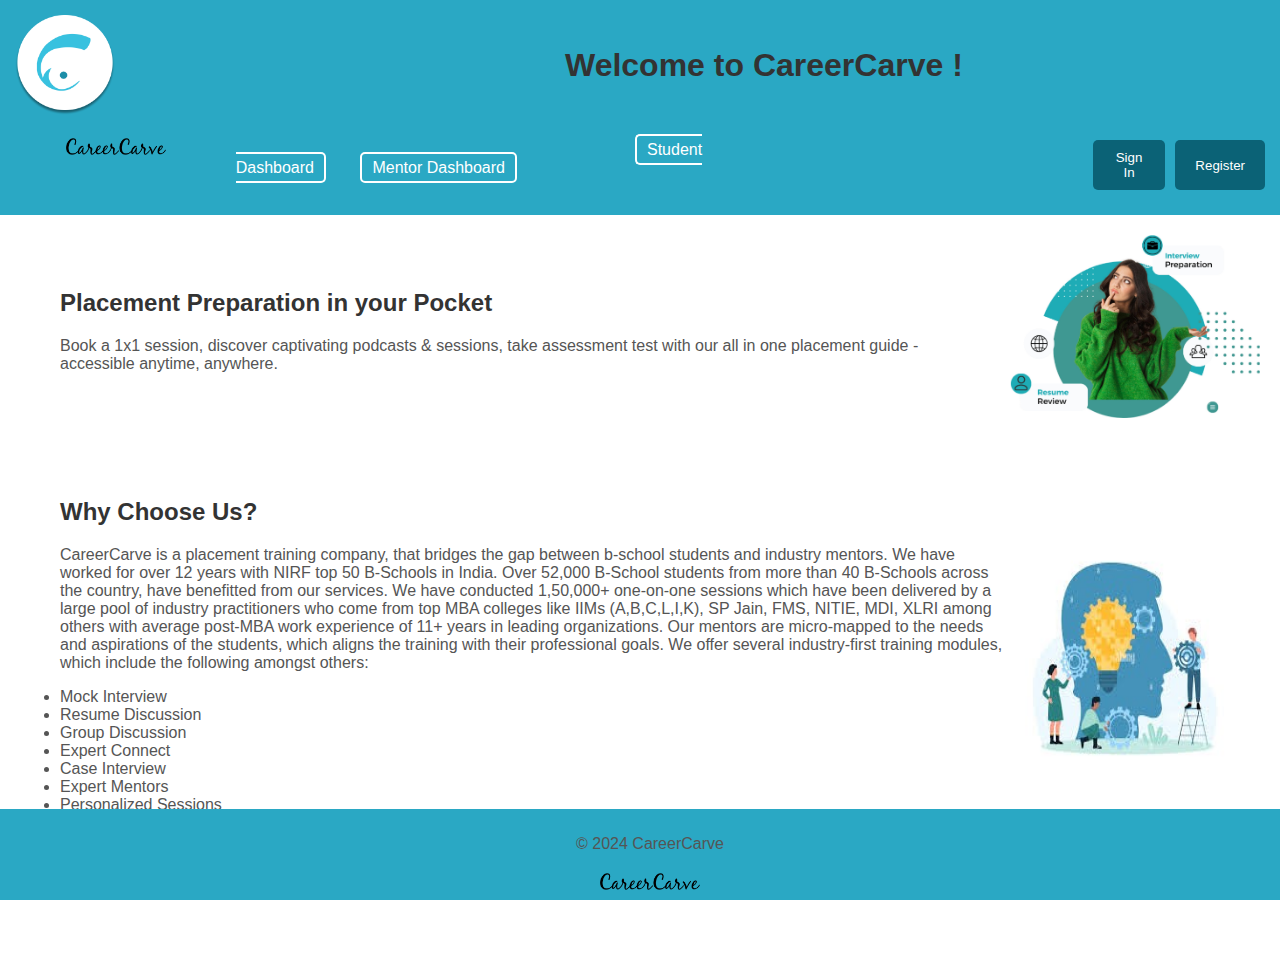
<file: index.html>
<!DOCTYPE html>
<html lang="en">
<head>
    <meta charset="UTF-8">
    <meta name="viewport" content="width=device-width, initial-scale=1.0">
    <title>CareerCarve Scheduler</title>
    <link rel="stylesheet" href="styles.css">
</head>
<body>
    <header>
       
        <div  class="navbar">
            <!-- Adding logo image -->
            <img src="careercarvelogo.png" alt="CareerCarve Logo" class="navbar-logo">
        <h1>Welcome to CareerCarve !</h1>     
 </div>
    <div  class="navbar">
         <nav>
            <img src="CareerCarvename.png" alt="CareerCarve Logo" class="navbar-logo">
            <a href="student-dashboard.html">Student Dashboard</a>
            <a href="mentor-dashboard.html">Mentor Dashboard</a>
        </nav>

         

         <!-- The modal popup container -->
<div class="modal" id="signInModal">
    <!-- The modal popup content -->
    <div class="modal-content">
      <span class="close" id="closeModal">&times;</span>
      <h2>Sign In</h2>
      <form id="signInForm">
        <label for="username">Username:</label>
        <input type="text" id="username" name="username"><br><br>
        <label for="password">Password:</label>
        <input type="password" id="password" name="password"><br><br>
        <input type="submit" value="Sign In">
      </form>
      <p>Don't have an account? <a href="#" id="registerLink">Register</a></p>
    </div>
  </div>
  
  <!-- The register  popup container -->
  <div class="modal" id="registerModal">
    <!-- The modal popup content -->
    <div class="modal-content">
      <span class="close" id="closeRegisterModal">&times;</span>
      <h2>Register</h2>
      <form id="registerForm">
        <label for="username">Username:</label>
        <input type="text" id="username" name="username"><br><br>
        <label for="email">Email:</label>
        <input type="email" id="email" name="email"><br><br>
        <label for="password">Password:</label>
        <input type="password" id="password" name="password"><br><br>
        <label for="confirmPassword">Confirm Password:</label>
        <input type="password" id="confirmPassword" name="confirmPassword"><br><br>
        <input type="submit" value="Register">
      </form>
      <p>Already have an account? <a href="#" id="signInLink">Sign In</a></p>
    </div>
  </div>
  
  <!-- The button to trigger the modal popup -->
  <button id="signInButton">Sign In</button>
  <button id="registerButton">Register</button>



    </div> 
        
       
    </header>
    <main style="background-color: white;">
        <section class="content-section">
            <div class="text-content">
              <!-- <a href="https://www.careercarve.com/AboutUs"><h2>About CareerCarve</h2></a> -->
             <ul>
               <h2>Placement Preparation
                in your Pocket</h2>
                
                <p>Book a 1x1 session, discover captivating podcasts & sessions, take assessment test with our all in one placement guide - accessible anytime, anywhere.</p>
            </ul>
            </div>
            <!-- Add an image related to career guidance or mentorship beside the text -->
             <div class="image-content">
            <img src="image3.jpg" alt="CareerCarve Banner" class="banner-image" style="width: 250px;">
        </div>
        </section>
        <section class="content-section">
            <div class="text-content">

                <ul>
                <h2>Why Choose Us?</h2>
                   
                
                <p>CareerCarve is a placement training company, that bridges the gap between b-school students and industry mentors. We have worked for over 12 years with NIRF top 50 B-Schools in India.

                    Over 52,000 B-School students from more than 40 B-Schools across the country, have benefitted from our services. We have conducted 1,50,000+ one-on-one sessions which have been delivered by a large pool of industry practitioners who come from top MBA colleges like IIMs (A,B,C,L,I,K), SP Jain, FMS, NITIE, MDI, XLRI among others with average post-MBA work experience of 11+ years in leading organizations. 
                    
                    Our mentors are micro-mapped to the needs and aspirations of the students, which aligns the training with their professional goals.
                    
                    We offer several industry-first training modules, which include the following amongst others:
                    
                    <li>	Mock Interview </li>
                    <li>	Resume Discussion</li>
                    <li>	Group Discussion</li>
                    <li>	Expert Connect</li>
                    <li>	Case Interview </li>
                    <li>Expert Mentors</li>
                    <li>Personalized Sessions</li>
                    <li>Flexible Scheduling</li>
                   
                    To facilitate the above modules, we have a dedicated CareerCarve training portal and mobile application. It also offers MBA-exclusive preparation material in the form of podcasts and video sessions by our renowned mentors.
                    
                    We look forward to engaging with ambitious B-School students to enhance their campus placement success.</p>

                </ul>
            
            <!-- Add an image related to flexible scheduling or online meetings beside the text -->
            <img src="image4.jpg" alt="Flexible Scheduling" class="content-image">
        </div> 
    </section>
    </main>
    <footer>
        <p>&copy; 2024 CareerCarve</p>
        <!-- Add a footer image or logo -->
        <img src="CareerCarvename.png" alt="CareerCarve Logo" class="footer-logo">
    </footer>
    <script src="app.js"></script>
</body>
</html>
</file>
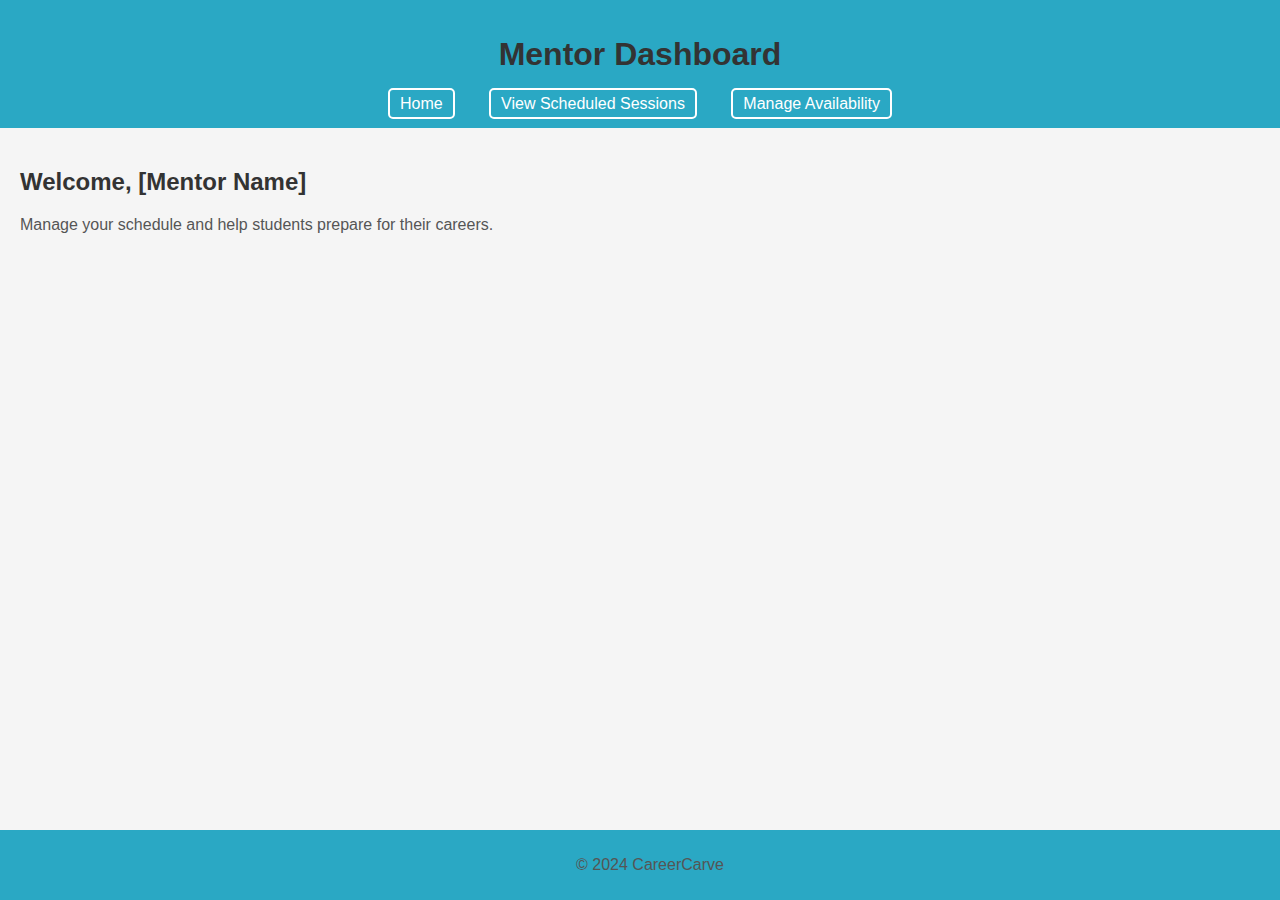
<file: mentor-dashboard.html>
<!DOCTYPE html>
<html lang="en">
<head>
    <meta charset="UTF-8">
    <meta name="viewport" content="width=device-width, initial-scale=1.0">
    <title>Mentor Dashboard - CareerCarve</title>
    <link rel="stylesheet" href="styles.css">
</head>
<body>
    <header>
        <h1>Mentor Dashboard</h1>
        <nav>
            <a href="index.html">Home</a>
            <a href="#">View Scheduled Sessions</a>
            <a href="#">Manage Availability</a>
        </nav>
    </header>
    <main>
        <section>
            <h2>Welcome, [Mentor Name]</h2>
            <p>Manage your schedule and help students prepare for their careers.</p>
        </section>
    </main>
    <footer>
        <p>&copy; 2024 CareerCarve</p>
    </footer>
    <script src="app.js"></script>
</body>
</html>
</file>
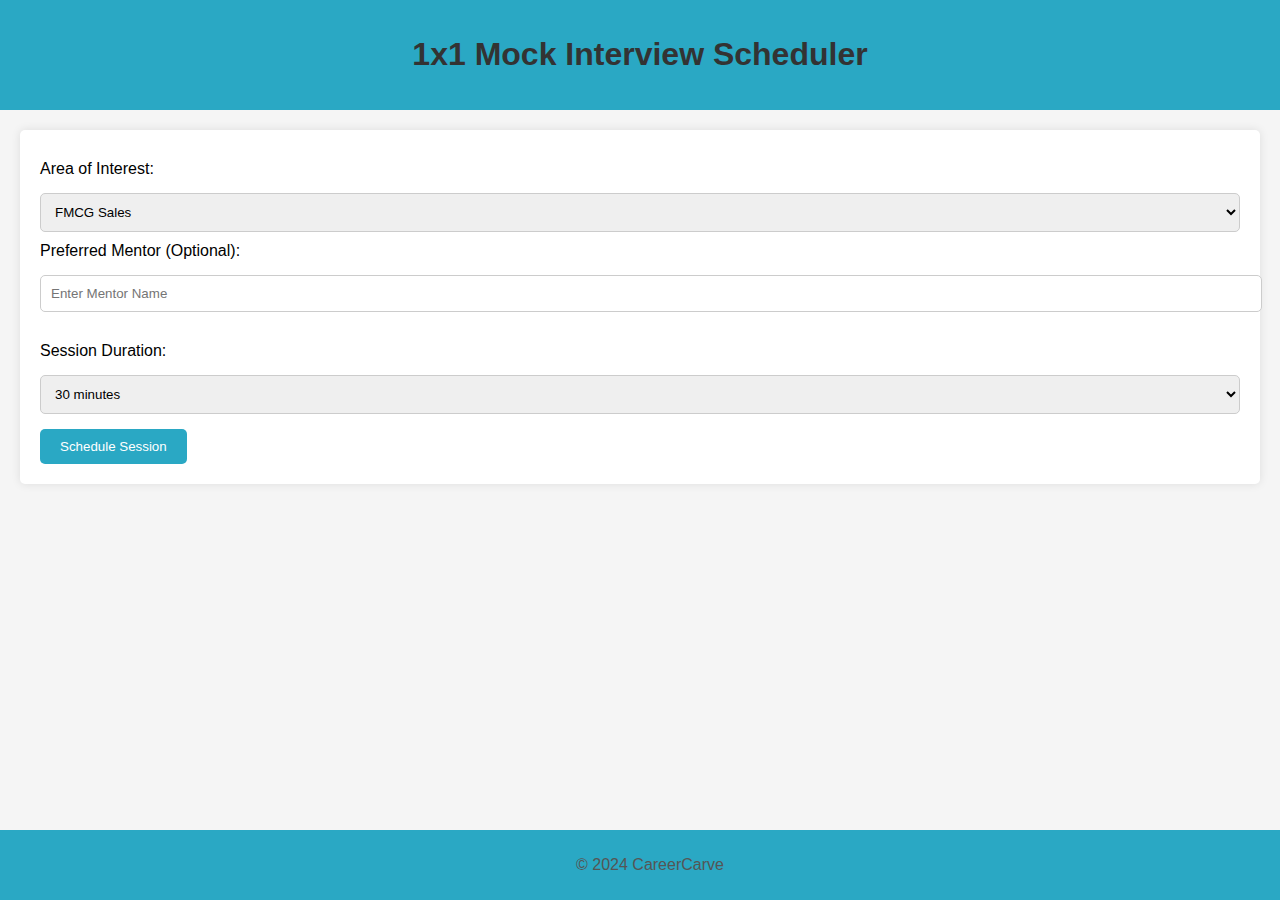
<file: schedule-session.html>
<!DOCTYPE html>
<html lang="en">
<head>
    <meta charset="UTF-8">
    <meta name="viewport" content="width=device-width, initial-scale=1.0">
    <title>1x1 Scheduler - CareerCarve</title>
    <link rel="stylesheet" href="styles.css">
</head>
<body>
    <header>
        <h1>1x1 Mock Interview Scheduler</h1>
    </header>

    <main>
        <section>
            <form id="scheduler-form" onsubmit="handleFormSubmission(event)">
                <label for="area">Area of Interest:</label>
                <select id="area" name="area" required>
                    <option value="fmcg-sales">FMCG Sales</option>
                    <option value="equity-research">Equity Research</option>
                    <option value="digital-marketing">Digital Marketing</option>
                    <!-- Add more options as needed -->
                </select>

                <label for="mentor">Preferred Mentor (Optional):</label>
                <input type="text" id="mentor" name="mentor" placeholder="Enter Mentor Name">

                <label for="duration">Session Duration:</label>
                <select id="duration" name="duration" required>
                    <option value="30">30 minutes</option>
                    <option value="45">45 minutes</option>
                    <option value="60">60 minutes</option>
                </select>

                <button type="submit">Schedule Session</button>
            </form>
        </section>

        <section id="confirmation" style="display: none;">
            <h2>Session Confirmation</h2>
            <p id="session-details"></p>
            <p id="total-amount"></p>
            <button onclick="confirmSession()">Confirm and Proceed to Payment</button>
        </section>
    </main>

    <footer>
        <p>&copy; 2024 CareerCarve</p>
    </footer>

    <script src="app.js"></script>
</body>
</html>
</file>
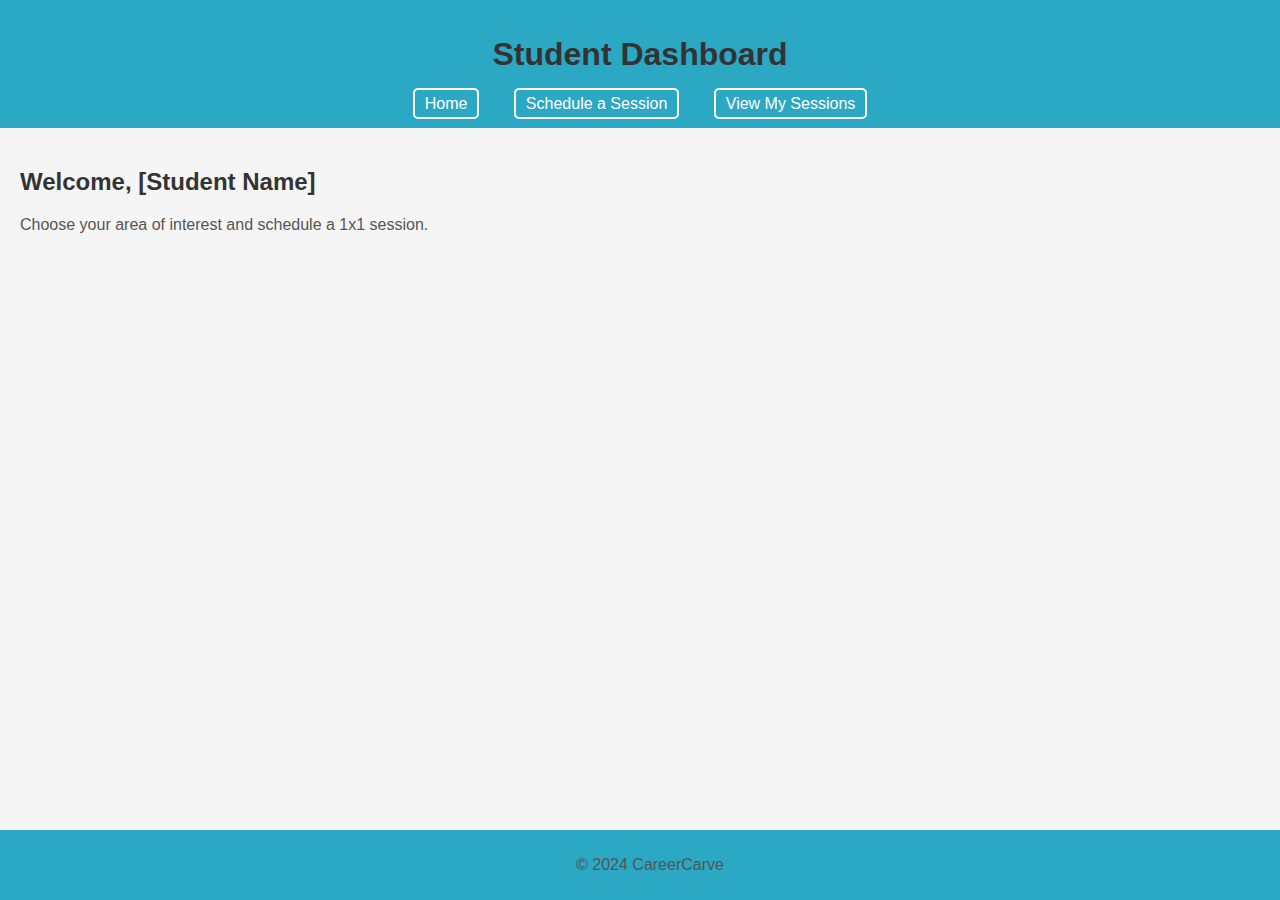
<file: student-dashboard.html>
<!DOCTYPE html>
<html lang="en">
<head>
    <meta charset="UTF-8">
    <meta name="viewport" content="width=device-width, initial-scale=1.0">
    <title>Student Dashboard - CareerCarve</title>
    <link rel="stylesheet" href="styles.css">
</head>
<body>
    <header>
        <h1>Student Dashboard</h1>
        <nav>
            <a href="index.html">Home</a>
            <a href="schedule-session.html">Schedule a Session</a>
            <a href="#">View My Sessions</a>
        </nav>
    </header>
    <main>
        <section>
            <h2>Welcome, [Student Name]</h2>
            <p>Choose your area of interest and schedule a 1x1 session.</p>
        </section>
    </main>
    <footer>
        <p>&copy; 2024 CareerCarve</p>
    </footer>
    <script src="app.js"></script>
</body>
</html>
</file>
<file: styles.css>
body {
    font-family: Arial, sans-serif;
    margin: 0;
    padding: 0;
    background-color: #f5f5f5;
}

header {
    background-color: #2aa8c4 ;
    color: white;
    padding: 15px;
    text-align: center;
   
}



.navbar{
    display: flex;
    align-items: center;
    
    justify-content: flex-start;
    margin-bottom: 10px;
}





/* The modal popup container */
.modal {
    display: none; /* Hidden by default */
    position: fixed; /* Stay in place */
    z-index: 1; /* Sit on top */
    left: 0;
    top: 0;
    width: 100%; /* Full width */
    height: 100%; /* Full height */
    overflow: auto; /* Enable scroll if needed */
    background-color: rgb(0,0,0); /* Fallback color */
    background-color: rgba(0,0,0,0.4); /* Black w/ opacity */
  }
  
  /* The modal popup content */
  .modal-content {
    background-color: #fff;
    margin: 15% auto; /* 15% from the top and centered */
    padding: 20px;
    border: 1px solid #888;
    width: 80%; /* Could be more or less, depending on screen size */
  }

  
  /* The close button */
  .close {
    color: #aaa;
    float: right;
    font-size: 28px;
    font-weight: bold;
  }
  
  .close:hover,
  .close:focus {
    color: #000;
    text-decoration: none;
    cursor: pointer;
  }
  
  /* Style the form elements */
  label {
    color: black;
    display: block;
    margin-bottom: 10px;
  }
  
  input[type="text"], input[type="password"], input[type="email"],input[type="username"] {
    width: 100%;
    padding: 10px;
    margin-bottom: 20px;
    border: 1px solid black;
  }
  
  input[type="submit"] {
    background-color:#2aa8c4;
    ;
    color: black;
    padding: 10px 20px;
    border: none;
    border-radius: 5px;
    cursor: pointer;
  }
  
  input[type="submit"]:hover {
    background-color: #2aa8c4;
    
  }
  #signInButton{
    height: 50px;
    width :  70 px;
    padding-top: 0px;
    padding-bottom: 0px;
    background-color :#0b6276; 
    margin-left: 340px;
   
  } 
  
  #registerButton{
      height: 50px;
      width :  70 px;
      padding-top: 0px;
      padding-bottom: 0px;
      background-color :#0b6276; 
      margin-left: 10px;  
     
  
  }








.navbar-logo {
    width: 100px;
    height: auto;
    margin-right: 450px;
}

/*nav {
    display: flex;
    gap: 15px;
}*/

nav a {
    margin: 0 15px;
    color: white;
    text-decoration: none;
    border: 2px solid,white; 
    padding: 5px 10px; 
    border-radius: 5px; 
   /* transition: background-color 0.3s ease, color 0.3s ease; */
}

nav a:hover {
    background-color: rgb(157, 219, 252); 
    color: #010601; 
}

main {
    padding: 20px;
}

h1, h2 {
    color: #333;
}

form {
    background-color: white;
    padding: 20px;
    border-radius: 5px;
    box-shadow: 0 0 10px rgba(0,0,0,0.1);
}

label {
    display: block;
    margin-top: 10px;
}

select, input[type="text"] {
    width: 100%;
    padding: 10px;
    margin-top: 5px;
    border: 1px solid #ccc;
    border-radius: 5px;
}
body {
    font-family: Arial, sans-serif;
    margin: 0;
    padding: 0;
    background-color: #f5f5f5;
}

header {
    background-color: #2aa8c4;
    color: white;
    padding: 15px;
    text-align: center;
}


main {
    padding: 20px;
}

h1, h2 {
    color: #333;
}

p, ul {
    color: #555;
}

.content-section {
    display: flex;
    align-items: center;
    margin-bottom: 40px;
}

.text-content {
    display: flex;
    flex: 1;
    padding-right: 20px;
}

 /*.image-content{
    width: 130px;
    height: 110px;
    border-radius: 10px;
    margin-left: 20px;
}*/
.content-image {
    width: 230px;
    height: 230px;
    border-radius: 10px;
    margin-top: 80px;
}



.footer-logo {
    width: 100px;
    height: auto;
    display: block;
    margin: 20px auto 0;
}

footer{
    text-align: center;
    padding: 10px;
    background-color: #2aa8c4 ;
    color: white;
    position: fixed;
    width: 100%;
    bottom: 0;

}
   

button {
    background-color: #2aa8c4 ;
    color: white;
    padding: 10px 20px;
    border: none;
    text-decoration: none;
    border-radius: 5px;
    margin-top: 15px;
    cursor: pointer;
}

button:hover {
    background-color: #14a5c5  ;
}

footer {
    text-align: center;
    padding: 10px;
    background-color: #2aa8c4  ;
    color: white;
    position: fixed;
    width: 100%;
    bottom: 0;
}
</file>
